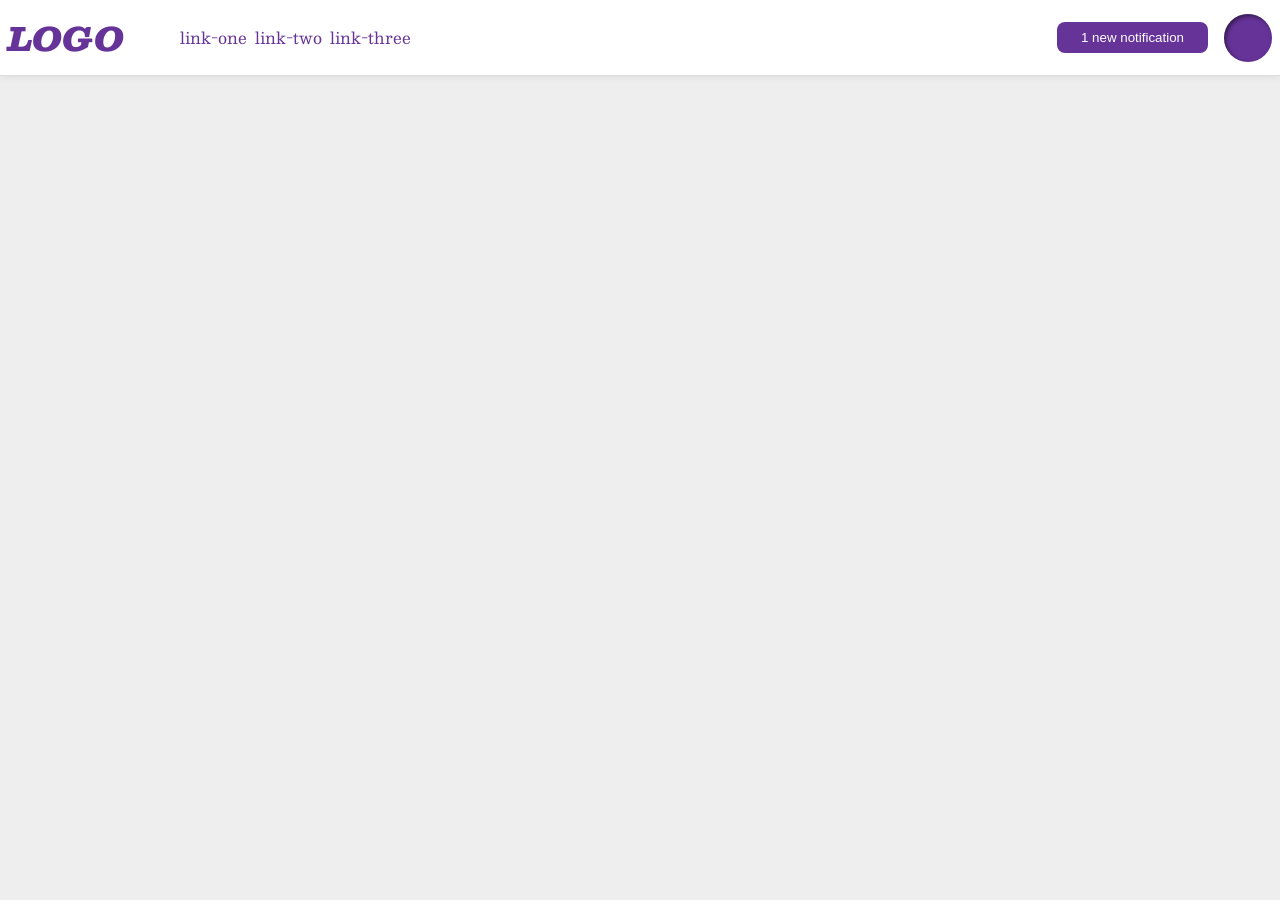
<file: foundations/flex/03-flex-header-2/index.html>
<!DOCTYPE html>
<html lang="en">
  <head>
    <meta charset="UTF-8">
    <meta http-equiv="X-UA-Compatible" content="IE=edge">
    <meta name="viewport" content="width=device-width, initial-scale=1.0">
    <title>Flex Header 2</title>
    <link rel="stylesheet" href="style.css">
  </head>
  <body>
    <div class="header">
      <div class="left-side">
        <div class="logo">
          LOGO
        </div>
        <ul class="links">
          <li><a href="https://google.com">link-one</a></li>
          <li><a href="https://google.com">link-two</a></li>
          <li><a href="https://google.com">link-three</a></li>
        </ul>
      </div>
      <div class="right-side">
        <button class="notifications">
          1 new notification
        </button>
        <div class="profile-image"></div>
      </div>
    </div>
  </body>
</html>
</file>
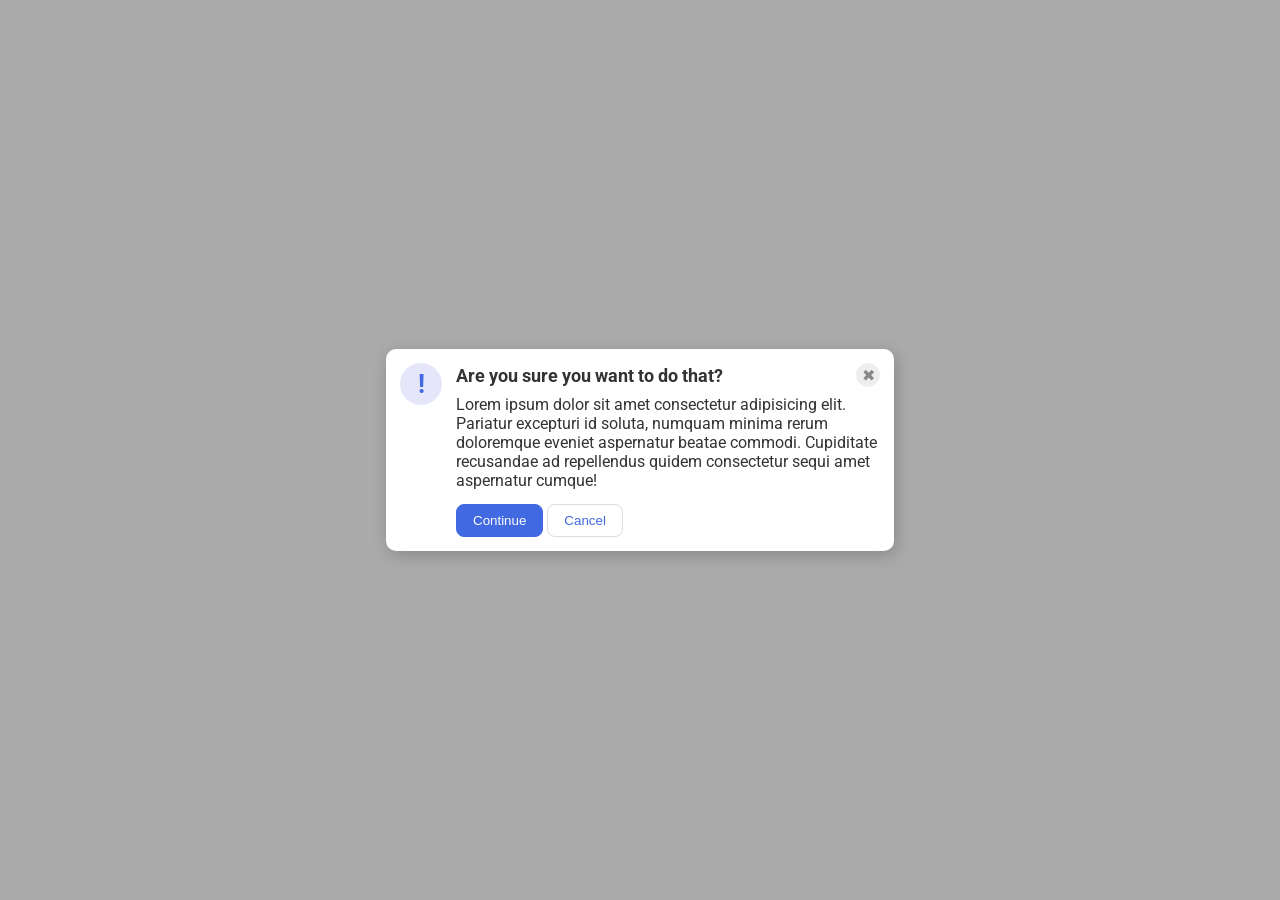
<file: foundations/flex/05-flex-modal/index.html>
<!DOCTYPE html>
<html lang="en">
  <head>
    <meta charset="UTF-8">
    <meta http-equiv="X-UA-Compatible" content="IE=edge">
    <meta name="viewport" content="width=device-width, initial-scale=1.0">
    <link rel="stylesheet" href="style.css">
    <title>Modal</title>
  </head>
  <body>
    <div class="modal">
      <div class="icon">!</div>
      <div class="main">
        <div class="header-container">
          <div class="header">Are you sure you want to do that?</div>
          <button class="close-button">✖</button>
        </div>
        <div class="text">Lorem ipsum dolor sit amet consectetur adipisicing elit. Pariatur excepturi id soluta, numquam minima rerum doloremque eveniet aspernatur beatae commodi. Cupiditate recusandae ad repellendus quidem consectetur sequi amet aspernatur cumque!</div>
        <button class="continue">Continue</button>
        <button class="cancel">Cancel</button>
      </div>
    </div>
  </body>
</html>
</file>
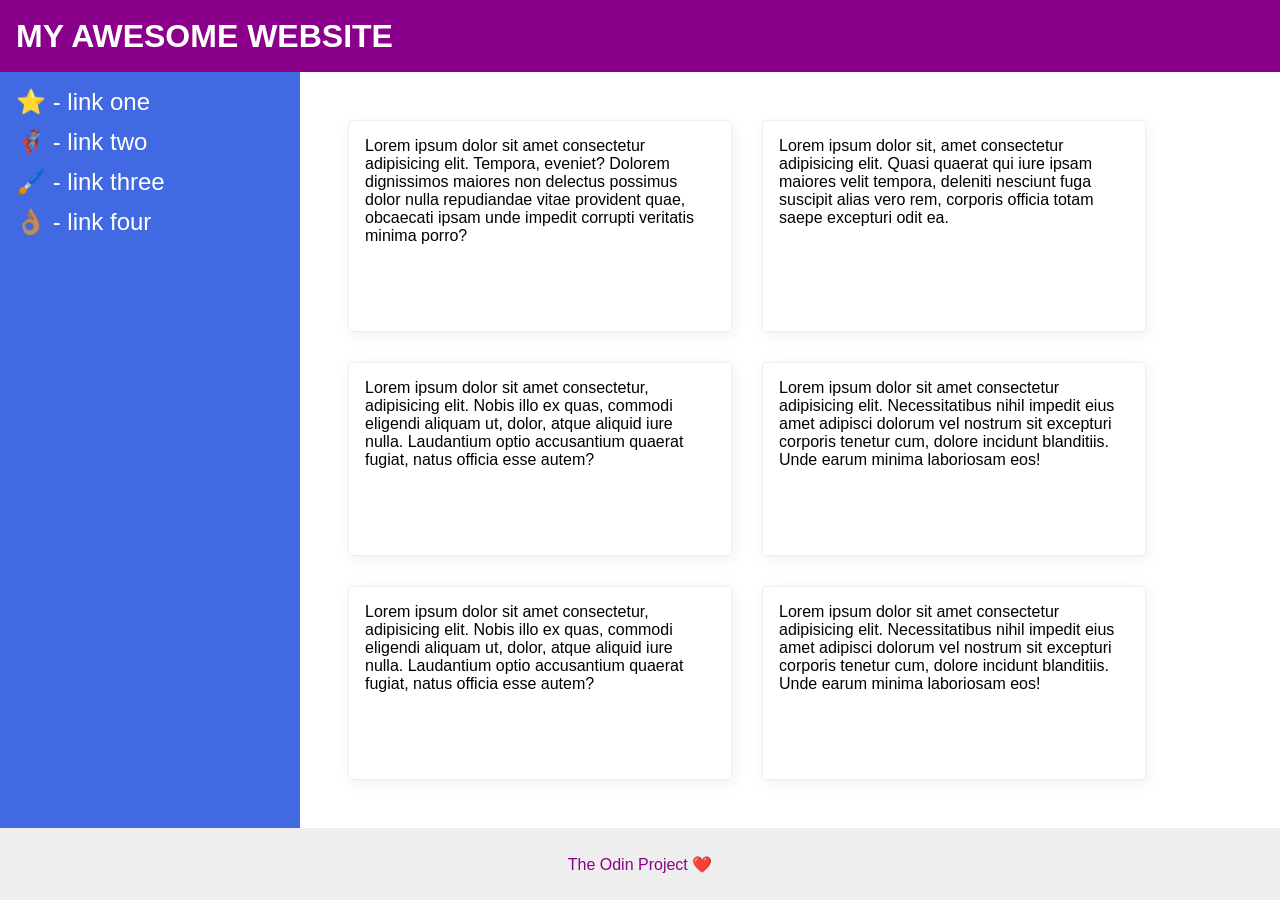
<file: foundations/flex/07-flex-layout-2/index.html>
<!DOCTYPE html>
<html lang="en">
  <head>
    <meta charset="UTF-8">
    <meta http-equiv="X-UA-Compatible" content="IE=edge">
    <meta name="viewport" content="width=device-width, initial-scale=1.0">
    <title>The Holy Grail</title>
    <link rel="stylesheet" href="style.css">
  </head>
  <body>
    <div class="header">
      MY AWESOME WEBSITE
    </div>
    
    <div class="main">
      <div class="sidebar">
        <ul>
          <li><a href="#">⭐ - link one</a></li>
          <li><a href="#">🦸🏽‍♂️ - link two</a></li>
          <li><a href="#">🖌️ - link three</a></li>
          <li><a href="#">👌🏽 - link four</a></li>
        </ul>
      </div>
      <div class="conteiner-card">
        <div class="card">Lorem ipsum dolor sit amet consectetur adipisicing elit. Tempora, eveniet? Dolorem dignissimos maiores non delectus possimus dolor nulla repudiandae vitae provident quae, obcaecati ipsam unde impedit corrupti veritatis minima porro?</div>
        <div class="card">Lorem ipsum dolor sit, amet consectetur adipisicing elit. Quasi quaerat qui iure ipsam maiores velit tempora, deleniti nesciunt fuga suscipit alias vero rem, corporis officia totam saepe excepturi odit ea.</div>
        <div class="card">Lorem ipsum dolor sit amet consectetur, adipisicing elit. Nobis illo ex quas, commodi eligendi aliquam ut, dolor, atque aliquid iure nulla. Laudantium optio accusantium quaerat fugiat, natus officia esse autem?</div>
        <div class="card">Lorem ipsum dolor sit amet consectetur adipisicing elit. Necessitatibus nihil impedit eius amet adipisci dolorum vel nostrum sit excepturi corporis tenetur cum, dolore incidunt blanditiis. Unde earum minima laboriosam eos!</div>
        <div class="card">Lorem ipsum dolor sit amet consectetur, adipisicing elit. Nobis illo ex quas, commodi eligendi aliquam ut, dolor, atque aliquid iure nulla. Laudantium optio accusantium quaerat fugiat, natus officia esse autem?</div>
        <div class="card">Lorem ipsum dolor sit amet consectetur adipisicing elit. Necessitatibus nihil impedit eius amet adipisci dolorum vel nostrum sit excepturi corporis tenetur cum, dolore incidunt blanditiis. Unde earum minima laboriosam eos!</div>
      </div>
    </div>
    
    <div class="footer">
      The Odin Project ❤️
    </div>
  </body>
</html>
</file>
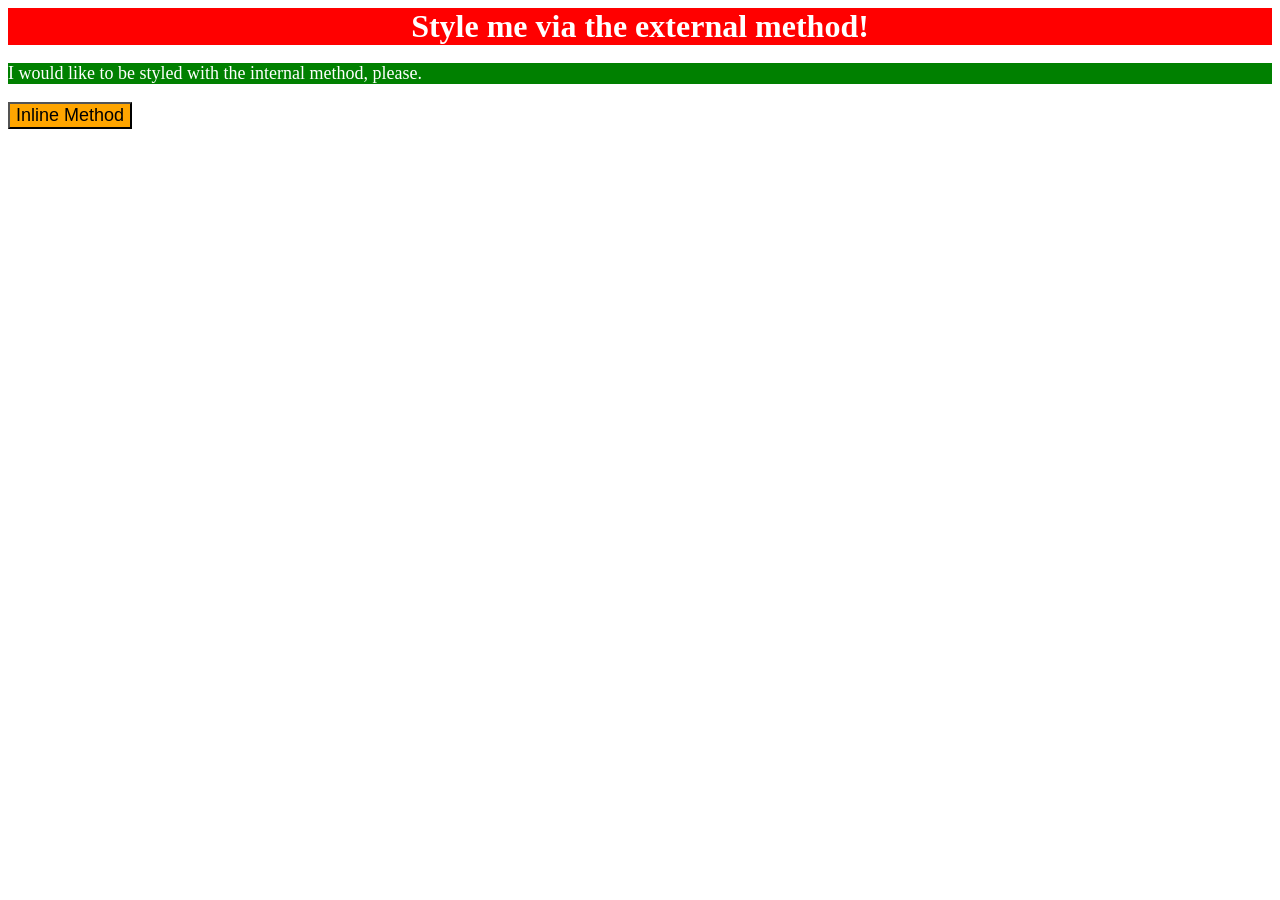
<file: foundations/intro-to-css/01-css-methods/index.html>
<!DOCTYPE html>
<html lang="en">
  <head>
    <meta charset="UTF-8">
    <meta http-equiv="X-UA-Compatible" content="IE=edge">
    <meta name="viewport" content="width=device-width, initial-scale=1.0">
    <title>Methods for Adding CSS</title>
    <link rel="stylesheet" href="styles.css">
    <style>
      p {
        background-color: green;
        color: white;
        font-size: 18px;
      }
    </style>
  </head>
  <body>
    <div>Style me via the external method!</div>
    <p>I would like to be styled with the internal method, please.</p>
    <button style="background-color: orange; font-size: 18px;">Inline Method</button>
  </body>
</html>
</file>
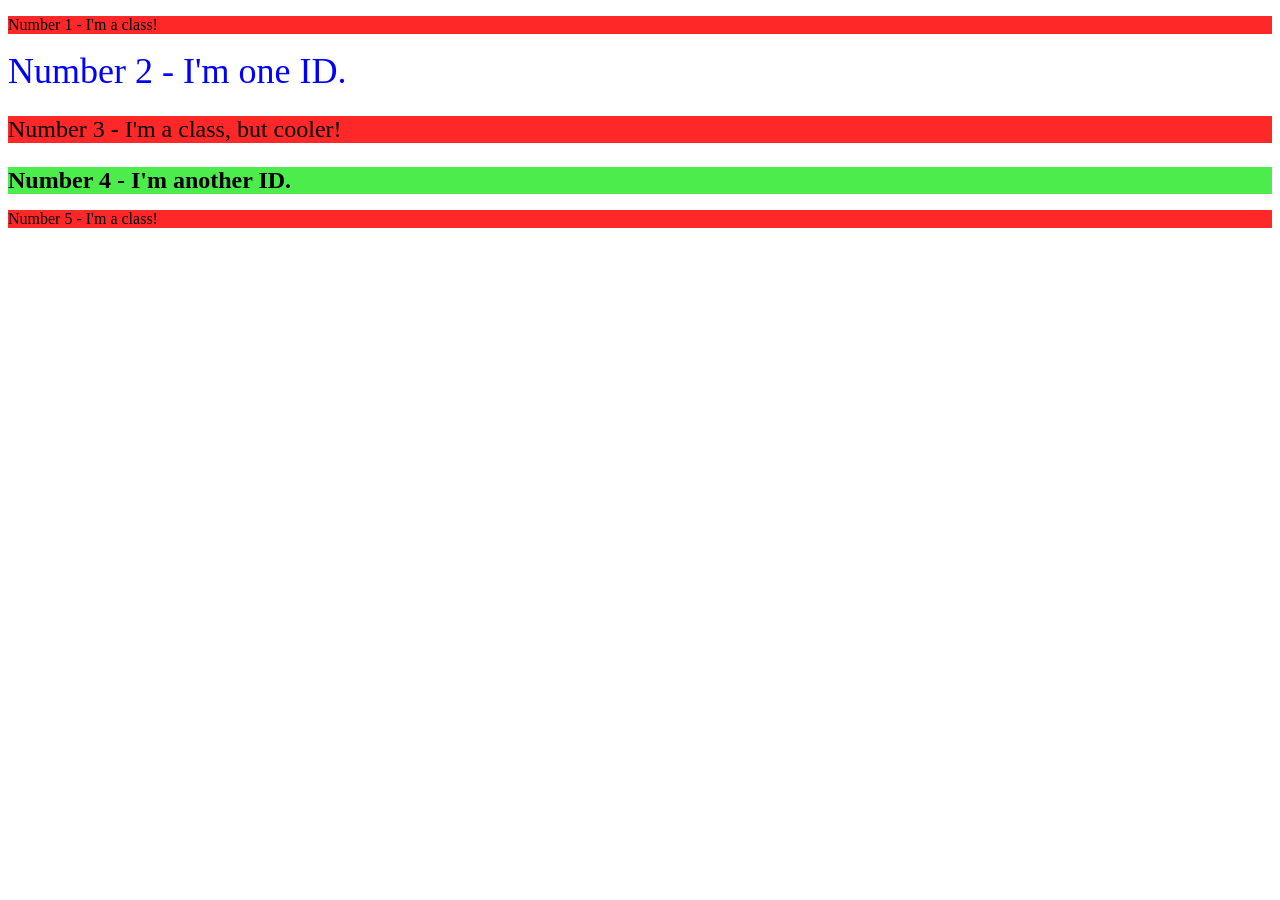
<file: foundations/intro-to-css/02-class-id-selectors/index.html>
<!DOCTYPE html>
<html lang="en">
  <head>
    <meta charset="UTF-8">
    <meta http-equiv="X-UA-Compatible" content="IE=edge">
    <meta name="viewport" content="width=device-width, initial-scale=1.0">
    <title>Class and ID Selectors</title>
    <link rel="stylesheet" href="style.css">
  </head>
  <body>
    <p class="odd-number">Number 1 - I'm a class!</p>
    <div id="blue">Number 2 - I'm one ID.</div>
    <p class="odd-number font-size">Number 3 - I'm a class, but cooler!</p>
    <div id="number-4" class="font-size">Number 4 - I'm another ID.</div>
    <p class="odd-number">Number 5 - I'm a class!</p>
  </body>
</html>
</file>
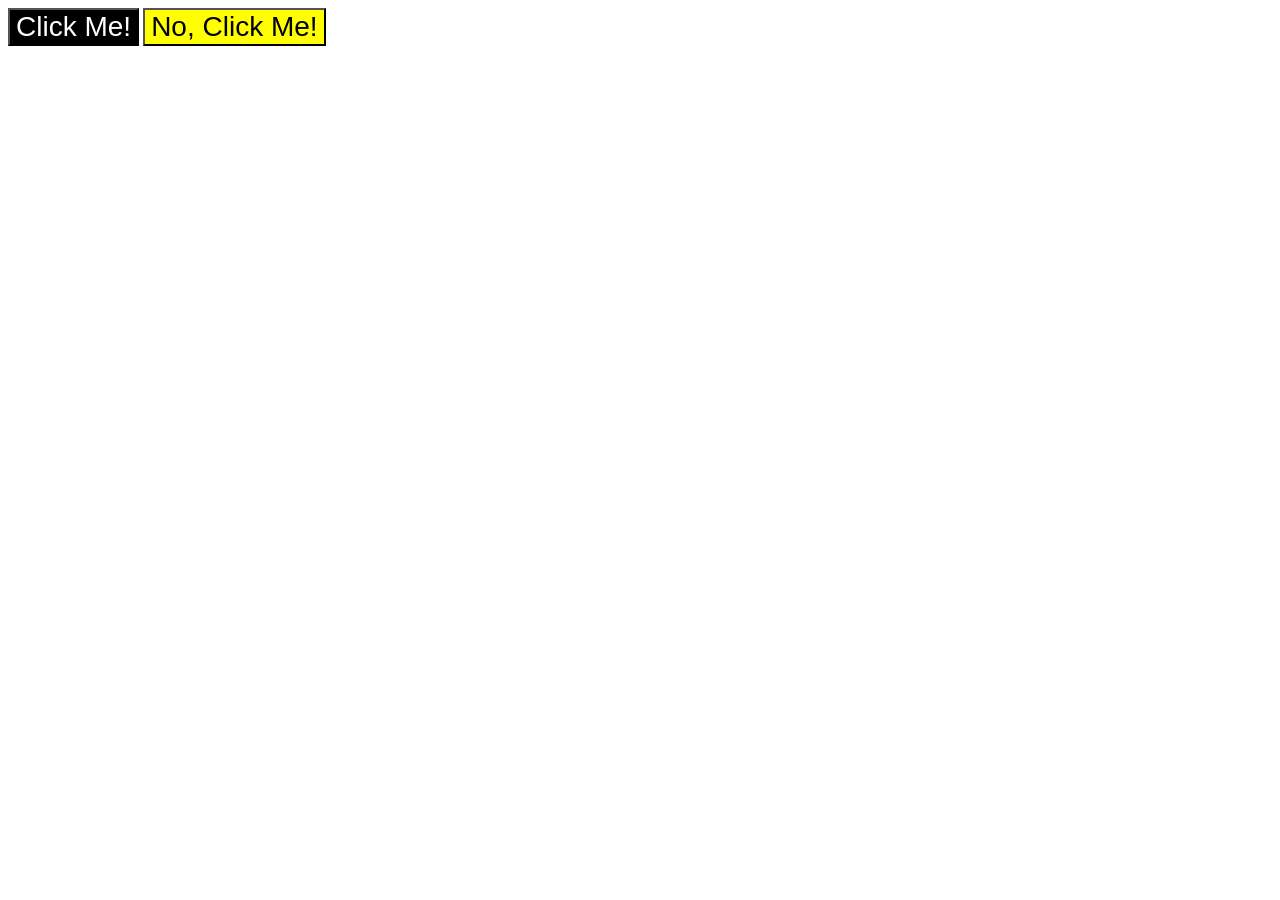
<file: foundations/intro-to-css/03-grouping-selectors/index.html>
<!DOCTYPE html>
<html lang="en">
  <head>
    <meta charset="UTF-8">
    <meta http-equiv="X-UA-Compatible" content="IE=edge">
    <meta name="viewport" content="width=device-width, initial-scale=1.0">
    <title>Grouping Selectors</title>
    <link rel="stylesheet" href="style.css">
  </head>
  <body>
    <button class="one">Click Me!</button>
    <button class="two">No, Click Me!</button>
  </body>
</html>
</file>
<file: foundations/flex/03-flex-header-2/style.css>
/* this is some magical font-importing.  
you'll learn about it later. */
@import url('https://fonts.googleapis.com/css2?family=Besley:ital,wght@0,400;1,900&display=swap');

body {
  margin: 0;
  background: #eee;
  font-family: Besley, serif;
}

.header {
  background: white;
  border-bottom: 1px solid #ddd;
  box-shadow: 0 0 8px rgba(0,0,0,.1);
  display: flex;
  justify-content: space-between;
  align-items: center;
  padding: 8px;
}

.right-side,
.left-side {
  display: flex;
  align-items: center;
  gap: 16px;
}

.profile-image {
  background: rebeccapurple;
  box-shadow: inset 2px 2px 4px rgba(0,0,0,.5);
  border-radius: 50%;
  width: 48px;
  height: 48px;
}

.logo {
  color: rebeccapurple;
  font-size: 32px;
  font-weight: 900;
  font-style: italic;
}

button {
  border: none;
  border-radius: 8px;
  background: rebeccapurple;
  color: white;
  padding: 8px 24px;
}

a {
  /* this removes the line under our links */
  text-decoration: none;
  color: rebeccapurple;
}

ul {
  list-style-type: none;
  display: flex;
  column-gap: 8px;
}
</file>
<file: foundations/flex/05-flex-modal/style.css>
@import url('https://fonts.googleapis.com/css2?family=Roboto:wght@400;700&display=swap');

html, body {
  height: 100%;
}

body {
  font-family: Roboto, sans-serif;
  margin: 0;
  background: #aaa;
  color: #333;
  /* I'll give you this one for free lol */
  display: flex;
  align-items: center;
  justify-content: center;
}

.modal {
  background: white;
  width: 480px;
  border-radius: 10px;
  box-shadow: 2px 4px 16px rgba(0,0,0,.2);
  padding: 14px;
}

.icon {
  color: royalblue;
  font-size: 26px;
  font-weight: 700;
  background: lavender;
  width: 42px;
  height: 42px;
  border-radius: 50%;
  display: flex;
  align-items: center;
  justify-content: center;
  flex-shrink: 0;
}

.close-button {
  background: #eee;
  border-radius: 50%;
  color: #888;
  font-weight: 400;
  font-size: 16px;
  height: 24px;
  width: 24px;
  display: flex;
  align-items: center;
  justify-content: center;
  border: 1px solid #eee;
  padding: 0;
}

button {
  cursor: pointer;
  padding: 8px 16px;
  border-radius: 8px;
}

button.continue {
  background: royalblue;
  border: 1px solid royalblue;
  color: white;
}

button.cancel {
  background: white;
  border: 1px solid #ddd;
  color: royalblue;
}

.modal {
  display: flex;
  justify-content: space-evenly;
  align-items: flex-start;
  gap: 14px;
}

.header-container {
  display: flex;
  justify-content: space-between;
  align-items: center;
  margin-bottom: 8px;
}

.header {
  font-weight: bold;
  font-size: 18px;
}

.text {
  margin-bottom: 14px;
}
</file>
<file: foundations/flex/07-flex-layout-2/style.css>
body {
  font-family: -apple-system, BlinkMacSystemFont, 'Segoe UI', Roboto, Oxygen, Ubuntu, Cantarell, 'Open Sans', 'Helvetica Neue', sans-serif;
  margin: 0;
  min-height: 100vh;
  display: flex;
  flex-direction: column;
}

.header {
  height: 72px;
  background: darkmagenta;
  color: white;
}

.footer {
  height: 72px;
  background: #eee;
  color: darkmagenta;
}

.sidebar {
  width: 300px;
  background: royalblue;
  box-sizing: border-box;
  flex-shrink: 0;
  padding: 16px;
}

.card {
  border: 1px solid #eee;
  box-shadow: 2px 4px 16px rgba(0,0,0,.06);
  border-radius: 4px;
}

.header {
  display: flex;
  align-items: center;
  font-size: 32px;
  font-weight: 900;
  padding-left: 16px;
}

.sidebar a {
  font-size: 24px;
  color: white;
  text-decoration: none;
}

.sidebar ul {
  list-style: none;
  margin: 0;
  padding: 0;
}

.sidebar ul li {
  margin-bottom: 12px;
}

.main {
  flex: 1;
  display: flex;
}

.conteiner-card {
  padding: 48px;
  display: flex;
  flex-wrap: wrap;
  gap: 30px;
}

.card {
  max-width: 350px;
  padding: 16px;
}

.footer {
  display: flex;
  align-items: center;
  justify-content: center;
}
</file>
<file: foundations/intro-to-css/01-css-methods/styles.css>
div {
    background-color: red;
    color: white;
    font-weight: 700;
    text-align: center;
    font-size: 32px;
}
</file>
<file: foundations/intro-to-css/02-class-id-selectors/style.css>
.odd-number {
    background-color: rgb(255, 40, 40);
    font-family: Verdana, "DejaVu sans" sans-serif;
}

#blue {
    color: blue;
    font-size: 36px;
}

.font-size {
    font-size: 24px;
}

#number-4 {
    background-color: rgb(77, 236, 77);
    font-weight: bold;
    font-size: 24px;
}
</file>
<file: foundations/intro-to-css/03-grouping-selectors/style.css>
.one {
    background-color: black;
    color: white;
}

.two {
    background-color: yellow;
}

.one,
.two {
    font-size: 28px;
    font-family: Helvetica, "Times New Roman", sans-serif;
}
</file>
